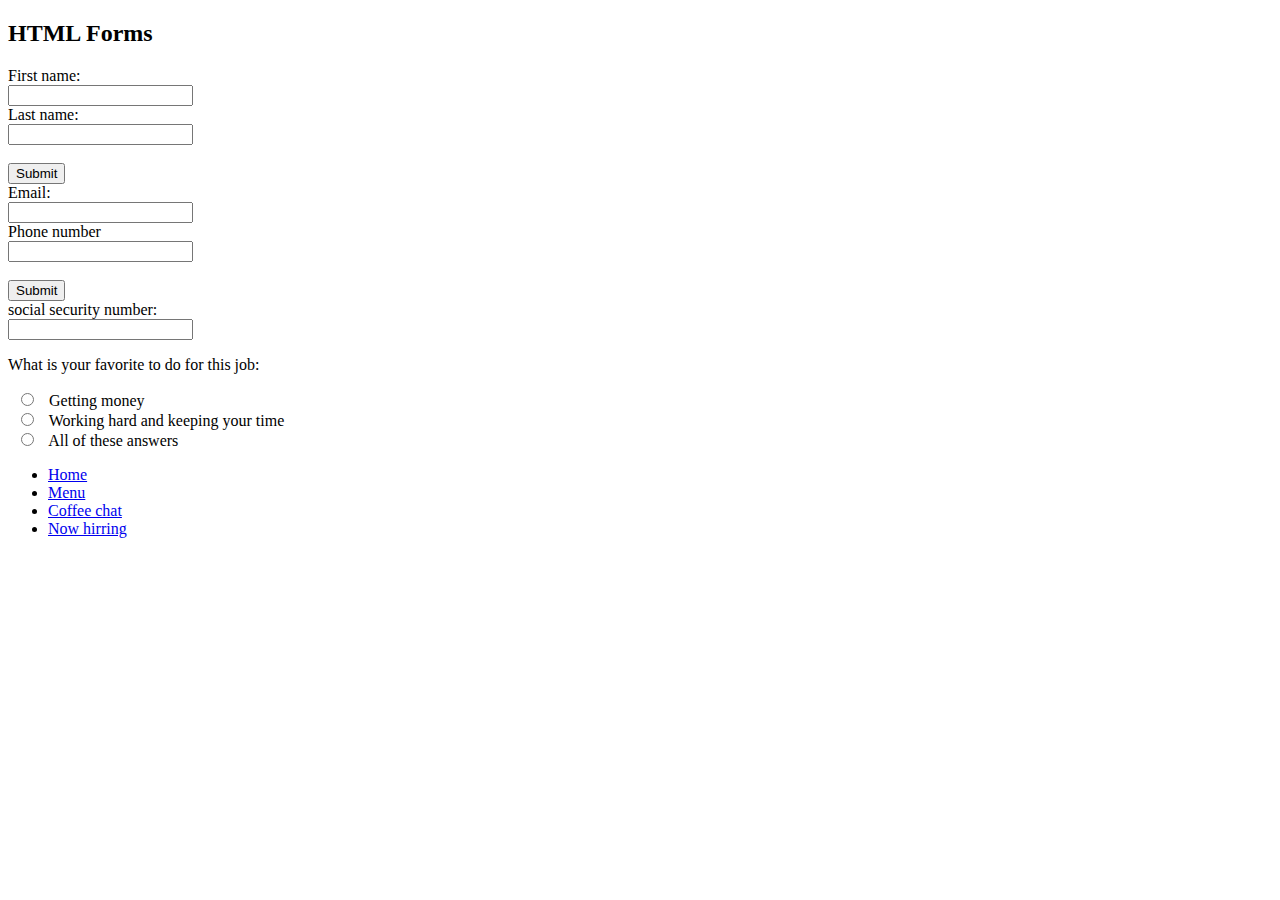
<file: hiring.html>
<!DOCTYPE html>
<html>
<head>
	<meta charset="utf-8">
	<title> Now hirring</title>
</head>
<body>
	<h2>HTML Forms</h2>

<form action="/action_page.php">
  <label for="fname">First name:</label><br>
  <input type="text" id="fname" name="fname" value=""><br>
  <label for="lname">Last name:</label><br>
  <input type="text" id="lname" name="lname" value=""><br><br>
  <input type="submit" value="Submit">
</form> 


	<form action="/action_page.php">
  <label for="fname">Email:</label><br>
  <input type="text" id="fname" name="fname" value=""><br>
  <label for="lname">Phone number</label><br>
  <input type="text" id="lname" name="lname" value=""><br><br>
  <input type="submit" value="Submit">
</form> 
<form action="/action_page.php">
  <label for="fname">social security number:</label><br>
  <input type="text" id="fname" name="fname" value=""><br>
</form> 

<p>What is your favorite to do for this job:</p>

<form>
  <input type="radio" id="html" name="fav_language" value="Getting money">
  <label for="html">Getting money</label><br>
  <input type="radio" id="css" name="fav_language" value="CSS">
  <label for="css">Working hard and keeping your time</label><br>
  <input type="radio" id="javascript" name="fav_language" value="JavaScript">
  <label for="javascript">All of these answers</label>
</form> 

	<header>
		<nav>
			<ul>
				<li><a href="file:///Users/daniel.johnson/Desktop/CCB%20Style%20Title/ccb-starter-files/index.html">Home</a></li>
				<li><a href="file:///Users/daniel.johnson/Desktop/CCB%20Style%20Title/ccb-starter-files/meun.html">Menu</a></li>
				<li><a href="file:///Users/daniel.johnson/Desktop/CCB%20Style%20Title/ccb-starter-files/blog.html/blog.html">Coffee chat</a></li>
				<li><a href="file:///Users/daniel.johnson/Desktop/CCB%20Style%20Title/ccb-starter-files/Now%20hirring.html">Now hirring</a></li>
				</ul>
			</nav>
		</div>
</body>
</html>
</file>
